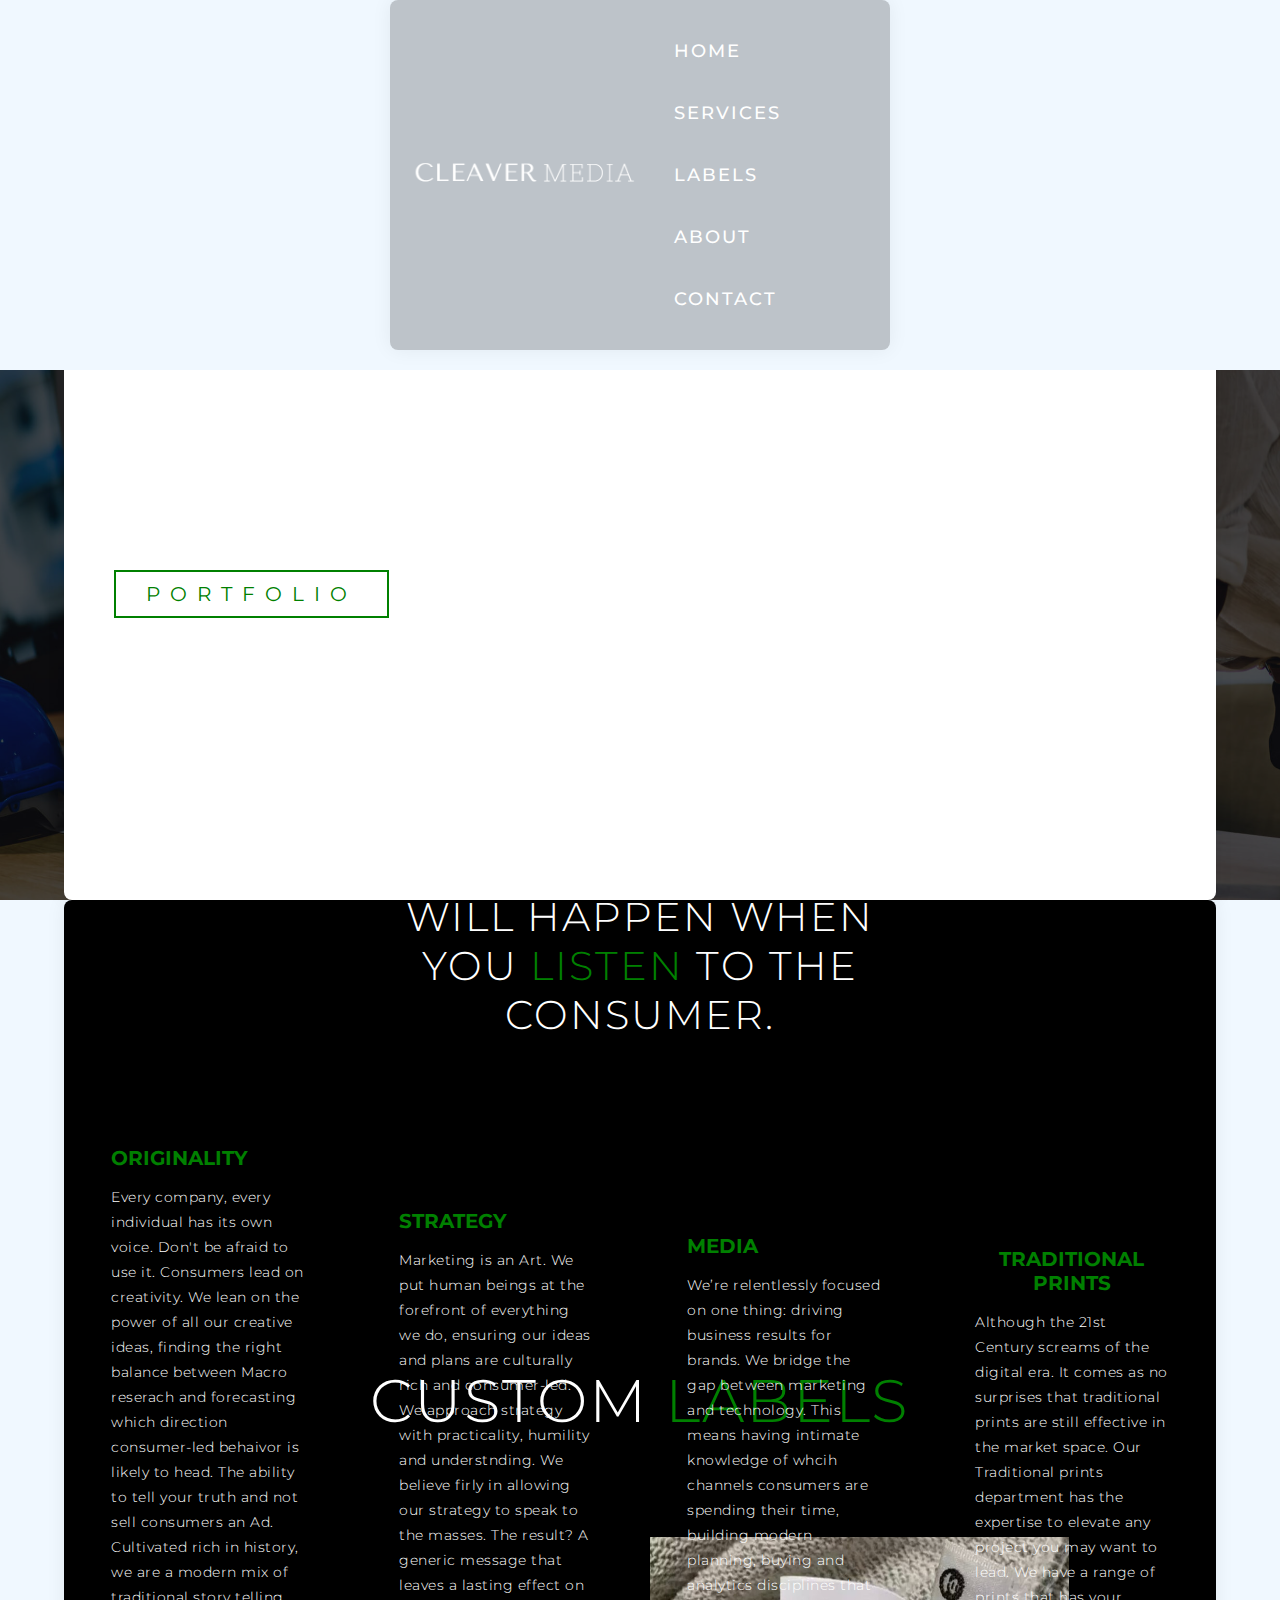
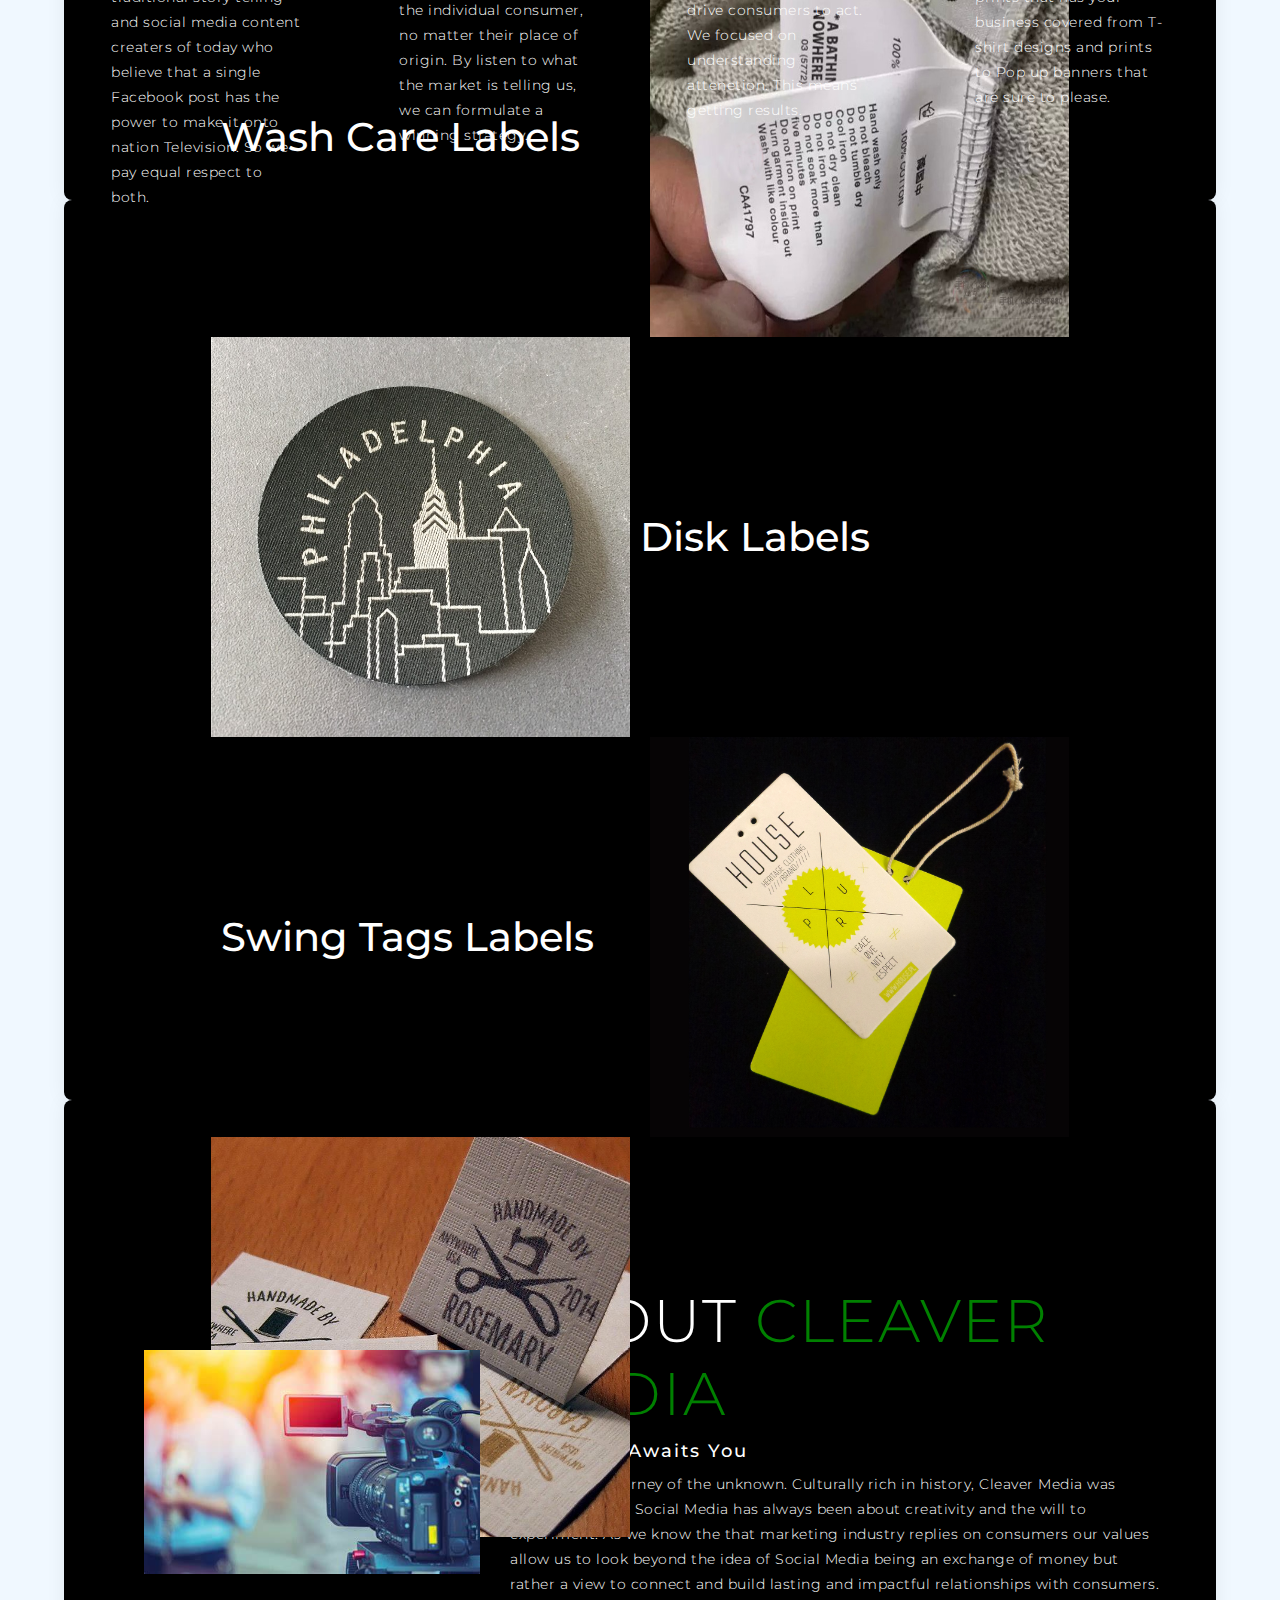
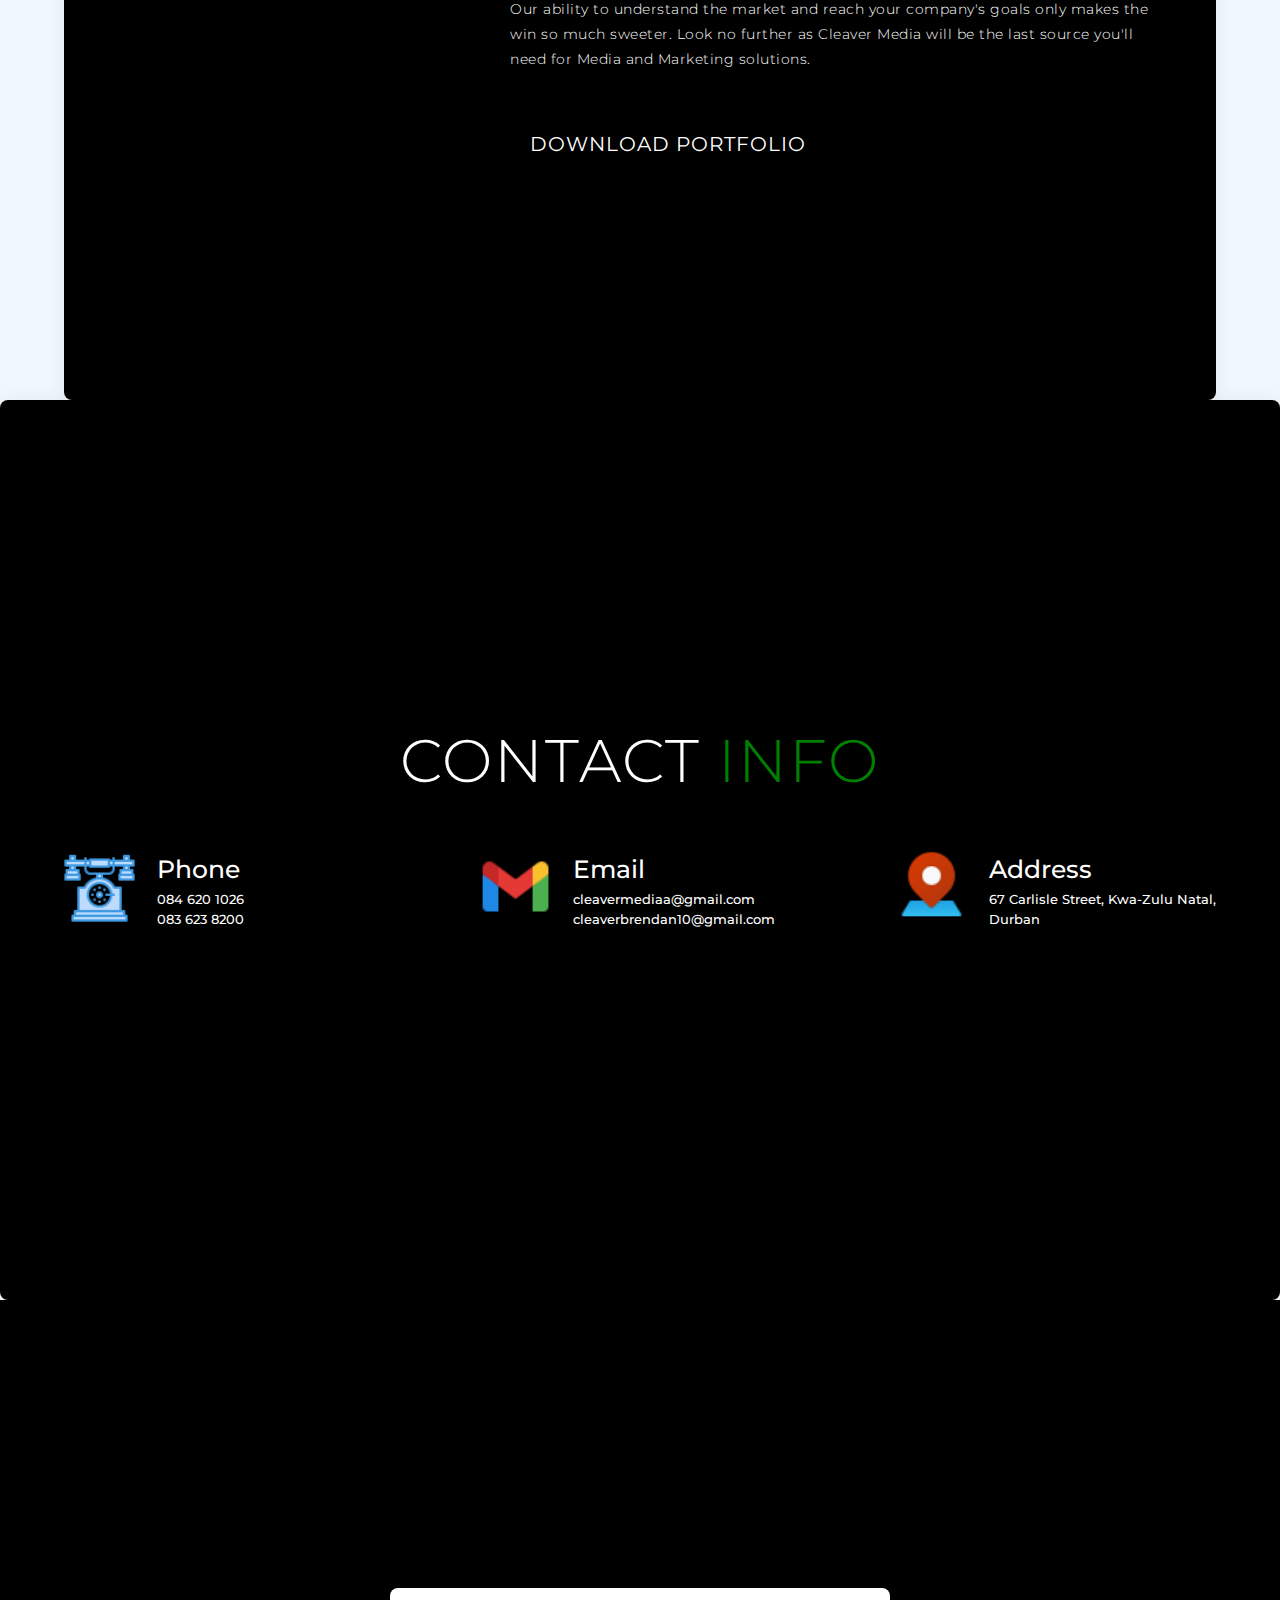
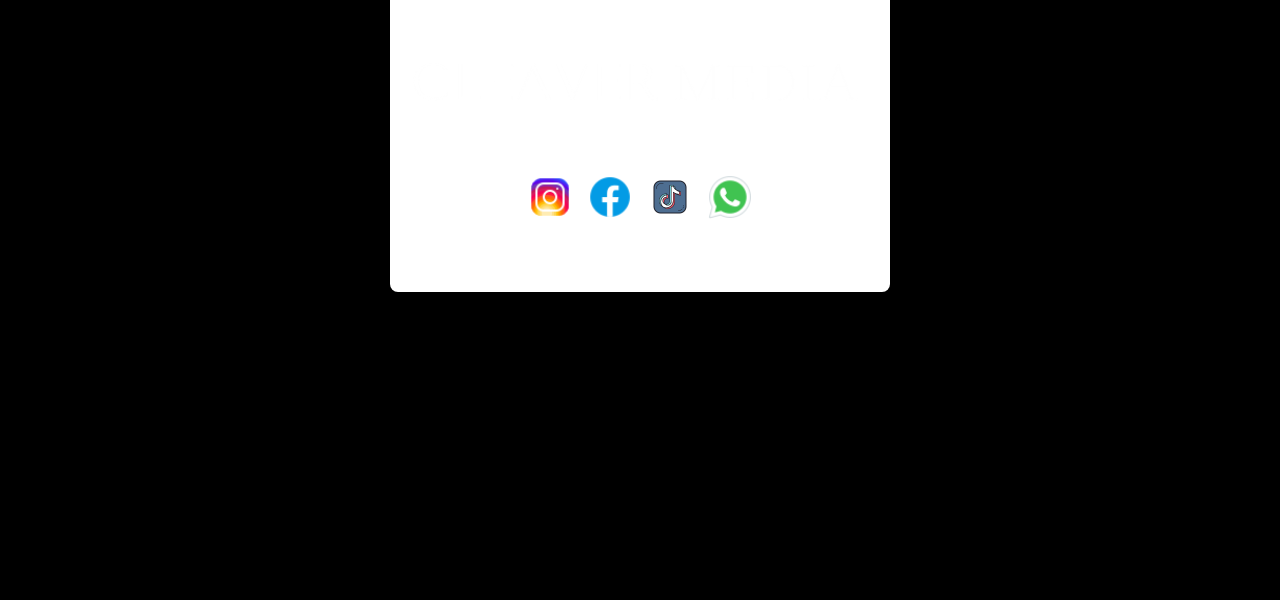
<file: index.html>
<!DOCTYPE html>
<html lang="en">

<head>
  <meta charset="UTF-8">
  <meta name="viewport" content="width=device-width, initial-scale=1.0">
  <link rel="stylesheet" href="style.css">
  <title>Cleaver Media</title>
</head>

<body>
  <!-- Header -->
  <section id="header">
    <div class="header container">
      <div class="image"> <img src="./Images/CLEAVER2.png" alt="">
      </div>
      <div class="nav-bar">
        <div class="brand">
            <a href="#hero">
            </a>
        </div>
        <div class="nav-list">
          <div class="hamburger">
            <div class="bar"></div>
          </div>
          <ul>
            <li><a href="#hero" data-after="Home">Home</a></li>
            <li><a href="#services" data-after="Service">Services</a></li>
            <li><a href="#projects" data-after="Projects">Labels</a></li>
            <li><a href="#about" data-after="About">About</a></li>
            <li><a href="#contact" data-after="Contact">Contact</a></li>
          </ul>
        </div>
      </div>
    </div>
  </section>
  <!-- End Header -->


  <!-- Hero Section  -->
  <section id="hero"> 
    <div class="hero container">
        <div>
            <h1>We don't create Ads.</h1>
            <h1> Social media is about the</h1>
            <h1>people.</h1>
            <a href="a" type="button" class="cta">Portfolio</a>
        </div>
    </div>
  </section>
  <!-- End Hero Section  -->

  <!-- Service Section -->
<section id="services">
  <div class="services container">
  <div class="service-top">
    <h1 class="section-title">Amazing things will happen when you <span>listen</span> to the consumer.</h1>
  </div>
  <div class="service-bottom">
    <div class="service-item">
        <h2>Originality</h2>
        <p> Every company, every individual has its own voice. Don't be afraid to use it. Consumers lead on creativity. We lean on the power of all our creative ideas, finding the right balance between Macro reserach and forecasting which direction consumer-led behaivor is likely to head. The ability to tell your truth and not sell consumers an Ad. Cultivated rich in history, we are a modern mix of traditional story telling and social media content creaters of today who believe that a single Facebook post has the power to make it onto nation Television. So we pay equal respect to both.
        </p>
    </div>
    <div class="service-item">
        <h2>Strategy</h2>
        <p> Marketing is an Art. We put human beings at the forefront of everything we do, ensuring our ideas and plans are culturally rich and consumer-led.  We approach strategy with practicality, humility and understnding. We believe firly in allowing our strategy to speak to the masses. The result? A generic message that leaves a lasting effect on the individual consumer, no matter their place of origin. By listen to what the market is telling us, we can formulate a winning strategy. 
        </p>
    </div>
    <div class="service-item">
        <h2>Media</h2>
        <p> We’re relentlessly focused on one thing: driving business results for brands. We bridge the gap between marketing and technology. This means having intimate knowledge of whcih channels consumers are spending their time, building modern planning, buying and analytics disciplines that drive consumers to act. We focused on understanding attenetion. This means getting results.
        </p>
    </div>
    <div class="service-item">
        <h2>Traditional Prints</h2>
        <p> Although the 21st Century screams of the digital era. It comes as no surprises that traditional prints are still effective in the market space. Our Traditional prints department has the expertise to elevate any project you may want to lead. We have a range of prints that has your business covered from T-shirt designs and prints to Pop up banners that are sure to please. 
        </p>
    </div>
  </div>
  </div>
  </section>
  <!-- End Service Section -->

  <section id="projects">
    <div class="projects container">
      <div class="projects-header">
        <h1 class="section-title">Custom <span>Labels</span></h1>
      </div>
      <div class="all-projects">
        <div class="project-item">
          <div class="project-info">
            <h1>Wash Care Labels</h1>
          </div>
          <div class="project-img">
            <img src="./Images/R (2).jpg" alt="img">
          </div>
        </div>
        <div class="project-item">
          <div class="project-info">
            <h1>Disk Labels</h1>
          </div>
          <div class="project-img">
            <img src="./Images/R (3).jpg" alt="img">
          </div>
        </div>
        <div class="project-item">
          <div class="project-info">
            <h1>Swing Tags Labels</h1>
          </div>
          <div class="project-img">
            <img src="./Images/R (1).jpg" alt="img">
          </div>
        </div>
        <div class="project-item">
          <div class="project-info">
            <h1>Over Fold Labels</h1>
          </div>
          <div class="project-img">
            <img src="./Images/R (4).jpg" alt="img">
          </div>
        </div>
      </div>
    </div>
  </section>
  <!-- End Projects Section -->


  <!-- About Section -->
  <section id="about">
    <div class="about container">
      <div class="col-left">
        <div class="about-img">
          <img src="./Images/OIP.jpg" alt="img">
        </div>
      </div>
      <div class="col-right">
        <h1 class="section-title">About <span>Cleaver Media</span></h1>
        <h2>The World Awaits You</h2>
        <p>Through the journey of the unknown. Culturally rich in history, Cleaver Media was founded in 2021. Social Media has always been about creativity and the will to experiment. As we know the that marketing industry replies on consumers our values allow us to look beyond the idea of Social Media being an exchange of money but rather a view to connect and build lasting and impactful relationships with consumers. Our ability to understand the market and reach your company's goals only makes the win so much sweeter. Look no further as Cleaver Media will be the last source you'll need for Media and Marketing solutions. </p>
        <a href="#" class="cta">Download Portfolio</a>
      </div>
    </div>
  </section>
  <!-- End About Section -->

  <!-- Contact Section -->
  <section id="contact">
    <div class="contact container">
      <div>
        <h1 class="section-title">Contact <span>info</span></h1>
      </div>
      <div class="contact-items">
        <div class="contact-item">
          <div class="icon"><img src="./Images/icons8-telephone-64.png" /></div>
          <div class="contact-info">
            <h1>Phone</h1>
            <h2>084 620 1026</h2>
            <h2>083 623 8200</h2>
          </div>
        </div>
        <div class="contact-item">
          <div class="icon"><img src="./Images/icons8-gmail-48.png" /></div>
          <div class="contact-info">
            <h1>Email</h1>
            <h2>cleavermediaa@gmail.com</h2>
            <h2>cleaverbrendan10@gmail.com</h2>
          </div>
        </div>
        <div class="contact-item">
          <div class="icon"><img src="./Images/icons8-address-48.png" /></div>
          <div class="contact-info">
            <h1>Address</h1>
            <h2>67 Carlisle Street, Kwa-Zulu Natal, Durban</h2>
          </div>
        </div>
      </div>
    </div>
    
  </section>
  <!-- End Contact Section -->

  <!-- Footer -->
  <section id="footer">
    <div class="footer container">
      <div class="brand">
        <img src="./Images/CLEAVER2.png" alt="">
      </div>
      <h2>Let's Connect</h2>
      <div class="social-icon">
        <div class="social-item">
          <a href="https://www.instagram.com/cleavermedia/"><img src="./Images/icons8-instagram-48 (1).png" /></a>
        </div>
        <div class="social-item">
          <a href="https://www.facebook.com/profile.php?id=100094186721261"><img src="./Images/icons8-facebook-48 (2).png" /></a>
        </div>
        <div class="social-item">
          <a href="#"><img src="./Images/icons8-tiktok-100.png" /></a>
        </div>
        <div class="social-item">
          <a href="https://wa.me/27846201026"><img src="./Images/icons8-whatsapp-48 (1).png" /></a>
        </div>
      </div>
      <p>Copyright © 2021 Cleaver Media. All rights reserved</p>
    </div>
  </section>
  <!-- End Footer -->
  <script src="./app.js"></script>
</body>

</html>
</file>
<file: style.css>
@import 'https://fonts.googleapis.com/css?family=Montserrat:300, 400, 700&display=swap';
* {
	padding: 0;
	margin: 0;
	box-sizing: border-box;
}
html {
	font-size: 10px;
	font-family: 'Montserrat', sans-serif;
	scroll-behavior: smooth;
}
a {
	text-decoration: none;
}
.container {
	min-height: 100vh;
	width: 100%;
	display: flex;
	align-items: center;
	justify-content: center;
}
img {
	height: 100%;
	width: 100%;
	object-fit: cover;
}
p {
	color: black;
	font-size: 1.4rem;
	margin-top: 5px;
	line-height: 2.5rem;
	font-weight: 300;
	letter-spacing: 0.05rem;
}
.section-title {
	font-size: 4rem;
	font-weight: 300;
	color: black;
	margin-bottom: 10px;
	text-transform: uppercase;
	letter-spacing: 0.2rem;
	text-align: center;
}
.section-title span {
	color: green;
}

.cta {
	display: inline-block;
	padding: 10px 30px;
	color: white;
	background-color: transparent;
	border: none;
	font-size: 2rem;
	text-transform: uppercase;
	letter-spacing: 0.1rem;
	margin-top: 30px;
	transition: 0.3s ease;
	transition-property: background-color, color;
}
.cta:hover {
	color: white;
	background-color: green;
}
.brand h1 {
	font-size: 3rem;
	text-transform: uppercase;
	color: white;
}
.brand h1 span {
	color: green;
}

/* Header section */
#header {
	position: fixed;
	z-index: 1000;
	left: 0;
	top: 0;
	width: 100vw;
	height: auto;
}

#header .header {
	min-height: 8vh;
	background-color: rgba(31, 30, 30, 0.24);
	transition: 0.3s ease background-color;
}
#header .nav-bar {
	display: flex;
	align-items: center;
	justify-content: space-between;
	width: 100%;
	height: 100%;
	max-width: 1300px;
	padding: 0 10px;
}
#header .nav-list ul {
	list-style: none;
	position: absolute;
	background-color: rgb(31, 30, 30);
	width: 100vw;
	height: 100vh;
	left: 100%;
	top: 0;
	display: flex;
	flex-direction: column;
	justify-content: center;
	align-items: center;
	z-index: 1;
	overflow-x: hidden;
	transition: 0.5s ease left;
}
#header .nav-list ul.active {
	left: 0%;
}
#header .nav-list ul a {
	font-size: 2.5rem;
	font-weight: 500;
	letter-spacing: 0.2rem;
	text-decoration: none;
	color: white;
	text-transform: uppercase;
	padding: 20px;
	display: block;
}
#header .nav-list ul a::after {
	content: attr(data-after);
	position: absolute;
	top: 50%;
	left: 50%;
	transform: translate(-50%, -50%) scale(0);
	color: rgba(240, 248, 255, 0.021);
	font-size: 13rem;
	letter-spacing: 50px;
	z-index: -1;
	transition: 0.3s ease letter-spacing;
}
#header .nav-list ul li:hover a::after {
	transform: translate(-50%, -50%) scale(1);
	letter-spacing: initial;
}
#header .nav-list ul li:hover a {
	color: green;
}
#header .hamburger {
	height: 60px;
	width: 60px;
	display: inline-block;
	border: 3px solid white;
	border-radius: 50%;
	position: relative;
	display: flex;
	align-items: center;
	justify-content: center;
	z-index: 100;
	cursor: pointer;
	transform: scale(0.8);
	margin-right: 20px;
}
#header .hamburger:after {
	position: absolute;
	content: '';
	height: 100%;
	width: 100%;
	border-radius: 50%;
	border: 3px solid white;
	animation: hamburger_puls 1s ease infinite;
}
#header .hamburger .bar {
	height: 2px;
	width: 30px;
	position: relative;
	background-color: white;
	z-index: -1;
}
#header .hamburger .bar::after,
#header .hamburger .bar::before {
	content: '';
	position: absolute;
	height: 100%;
	width: 100%;
	left: 0;
	background-color: white;
	transition: 0.3s ease;
	transition-property: top, bottom;
}
#header .hamburger .bar::after {
	top: 8px;
}
#header .hamburger .bar::before {
	bottom: 8px;
}
#header .hamburger.active .bar::before {
	bottom: 0;
}
#header .hamburger.active .bar::after {
	top: 0;
}
/* End Header section */

/* Hero Section */
#hero {
	background-image: url(./Images/R.jpg);
	background-size: cover;
	background-position: top center;
	position: relative;
	z-index: 1;
}
#hero::after {
	content: '';
	position: absolute;
	left: 0;
	top: 0;
	height: 100%;
	width: 100%;
	background-color: black;
	opacity: 0.7;
	z-index: -1;
}
#hero .hero {
	max-width: 1200px;
	margin: 0 auto;
	padding: 0 50px;
	justify-content: flex-start;
}
#hero h1 {
	display: block;
	width: fit-content;
	font-size: 4rem;
	position: relative;
	color: transparent;
	animation: text_reveal 0.5s ease forwards;
	animation-delay: 1s;
}
#hero h1:nth-child(1) {
	animation-delay: 1s;
}
#hero h1:nth-child(2) {
	animation-delay: 2s;
}
#hero h1:nth-child(3) {
	animation: text_reveal_name 0.5s ease forwards;
	animation-delay: 3s;
}
#hero h1 span {
	position: absolute;
	top: 0;
	left: 0;
	height: 100%;
	width: 0;
	background-color: green;
	animation: text_reveal_box 1s ease;
	animation-delay: 0.5s;
}
#hero h1:nth-child(1) span {
	animation-delay: 0.5s;
}
#hero h1:nth-child(2) span {
	animation-delay: 1.5s;
}
#hero h1:nth-child(3) span {
	animation-delay: 2.5s;
}
#hero .cta{
	display: inline-block;
    padding: 10px 30px;
    color: green;
    background-color: transparent;
    border: 2px solid green;
    font-size: 2rem;
    text-transform: uppercase;
    letter-spacing: 1rem;
    margin-top: 30px;
    transition: .3s ease background-color;
    transition-property: background-color, color;
}
#hero .cta:hover{
	color: white;
    background-color: green;
}


/* End Hero Section */

/* Services Section */
#services .services {
	flex-direction: column;
	text-align: center;
	max-width: 1500px;
	margin: 0 auto;
	padding: 100px 0;
	background-color: black;
}
#services .section-title{
    color: white;
    font-size: 4rem;
    font-weight: 300;
    margin-bottom: 10px;
    text-transform: uppercase;
    letter-spacing: .2rem;
    text-align: center;
}
#services .section-title span{
    color: green;
}
#services .service-top {
	max-width: 500px;
	margin: 0 auto;
}
#services .service-bottom {
	display: flex;
	align-items: center;
	justify-content: center;
	flex-wrap: wrap;
	margin-top: 50px;
}
#services .service-item {
	flex-basis: 80%;
	display: flex;
	align-items: flex-start;
	justify-content: center;
	flex-direction: column;
	padding: 30px;
	border-radius: 10px;
	background-size: cover;
	margin: 10px 5%;
	position: relative;
	z-index: 1;
	overflow: hidden;
}
#services .service-item::after {
	content: '';
	position: absolute;
	left: 0;
	top: 0;
	height: 100%;
	width: 100%;
	
	opacity: 0.9;
	z-index: -1;
}
#services .service-bottom .icon {
	height: 80px;
	width: 80px;
	margin-bottom: 20px;
}
#services .service-item h2 {
	font-size: 2rem;
	color: green;
	margin-bottom: 10px;
	text-transform: uppercase;
}
#services .service-item p {
	color: white;
	text-align: left;
}
/* End Services Section */

/* Projects section */
#projects .projects {
	flex-direction: column;
	max-width: 1500px;
	margin: 0 auto;
	padding: 100px 0;
	background-color: black;
}
#projects .projects-header h1{
	margin-bottom: 50px;
	color: white;
	margin-bottom: 10rem;
	justify-content: top center;
}
#projects .all-projects {
	display: flex;
	align-items: center;
	justify-content: center;
	flex-direction: column;
}
#projects .project-item {
	display: flex;
	align-items: center;
	justify-content: center;
	flex-direction: column;
	width: fit-content;
	margin: 40px auto;
	overflow: hidden;
	border-radius: 10px;
}
#projects .project-info {
	padding: 0px;
	flex-basis: 50%;
	height: 100%;
	display: flex;
	align-items: flex-start;
	justify-content: center;
	flex-direction: column;
	background-image: black;
	color: white;
	margin: 1rem;
}
#projects .project-info h1 {
	font-size: 4rem;
	font-weight: 500;
}
#projects .project-info h2 {
	font-size: 1.8rem;
	font-weight: 500;
	margin-top: 10px;
}
#projects .project-info p {
	color: white;
}
#projects .project-img {
	flex-basis: 50%;
	height: 300px;
	overflow: hidden;
	position: relative;
}
#projects .project-img:after {
	content: '';
	position: absolute;
	left: 0;
	top: 0;
	height: 100%;
	width: 100%;
	opacity: 0.7;
}
#projects .project-img img {
	transition: 0.3s ease transform;
}
#projects .project-item:hover .project-img img {
	transform: scale(1.1);
}
/* End Projects section */

/* About Section */
#about .about {
	flex-direction: column-reverse;
	text-align: center;
	max-width: 1500px;
	margin: 0 auto;
	padding: 100px 20px;
	background-color: black;
}
#about .section-title{
	color: white;
}
#about .col-left {
	width: 250px;
	height: 360px;
	color: white;
}
#about .col-right {
	width: 100%;
	color: white;
}
#about .col-right h2 {
	font-size: 1.8rem;
	font-weight: 500;
	letter-spacing: 0.2rem;
	margin-bottom: 10px;
	color: white;
}
#about .col-right p {
	margin-bottom: 20px;
	color: white;
}
#about .col-right .cta {
	color: white;
	margin-bottom: 50px;
	padding: 10px 20px;
	font-size: 2rem;
}
#about .col-left .about-img {
	height: fit-content;
	width: fit-content;
	position: relative;
	
	
}
#about .col-left .about-img::after {
	content: '';
	position: absolute;
	left: -33px;
	top: 19px;
	height: 98%;
	width: 98%;
	border: 7px solid green;
	z-index: -1;
}
/* End About Section */

/* contact Section */
#contact .contact {
	flex-direction: column;
	max-width: 1500px;
	margin: 0 auto;
	width: 100%;
	background-color: black;
}
#contact .section-title{
	color: white;
}
#contact .contact-items {
	/* max-width: 400px; */
	width: 100%;
}
#contact .contact-item {
	width: 80%;
	padding: 20px;
	text-align: center;
	border-radius: 10px;
	padding: 30px;
	margin: 30px;
	display: flex;
	justify-content: center;
	align-items: center;
	flex-direction: column;
	box-shadow: 0px 0px 18px 0 #0000002c;
	transition: 0.3s ease box-shadow;
}
#contact .contact-item:hover {
	box-shadow: 0px 0px 5px 0 #0000002c;
}
#contact .icon {
	width: 70px;
	margin: 0 auto;
	margin-bottom: 10px;
}
#contact .contact-info h1 {
	font-size: 2.5rem;
	font-weight: 500;
	margin-bottom: 5px;
	color: white;
}
#contact .contact-info h2 {
	font-size: 1.3rem;
	line-height: 2rem;
	font-weight: 500;
	color: white;
}
/*End contact Section */

/* Footer */
#footer {
	background-color: black;
}
#footer .footer {
	min-height: 200px;
	flex-direction: column;
	padding-top: 50px;
	padding-bottom: 10px;
}
#footer h2 {
	color: white;
	font-weight: 500;
	font-size: 1.8rem;
	letter-spacing: 0.1rem;
	margin-top: 10px;
	margin-bottom: 10px;
}
#footer .social-icon {
	display: flex;
	margin-bottom: 30px;
}
#footer .social-item {
	height: 50px;
	width: 50px;
	margin: 0 5px;
}
#footer .social-item img {
	transition: 0.3s ease filter;
}
#footer p {
	color: white;
	font-size: 1.3rem;
}
/* End Footer */

/* Keyframes */
@keyframes hamburger_puls {
	0% {
		opacity: 1;
		transform: scale(1);
	}
	100% {
		opacity: 0;
		transform: scale(1.4);
	}
}
@keyframes text_reveal_box {
	50% {
		width: 100%;
		left: 0;
	}
	100% {
		width: 0;
		left: 100%;
	}
}
@keyframes text_reveal {
	100% {
		color: white;
	}
}
@keyframes text_reveal_name {
	100% {
		color: white;
		font-weight: 500;
	}
}
/* End Keyframes */

/* Media Query For Tablet */
@media only screen and (min-width: 768px) {
	.cta {
		font-size: 2.5rem;
		padding: 20px 60px;
	}
	h1.section-title {
		font-size: 6rem;
	}

	/* Hero */
	#hero h1 {
		font-size: 7rem;
	}
	/* End Hero */

	/* Services Section */
	#services .service-bottom .service-item {
		flex-basis: 45%;
		margin: 2.5%;
	}
	/* End Services Section */

	/* Project */
	#projects .project-item {
		flex-direction: row;
	}
	#projects .project-item:nth-child(even) {
		flex-direction: row-reverse;
	}
	#projects .project-item {
		height: 400px;
		margin: 0;
		width: 100%;
		border-radius: 0;
	}
	#projects .all-projects .project-info {
		height: 100%;
	}
	#projects .all-projects .project-img {
		height: 100%;
	}
	/* End Project */

	/* About */
	#about .about {
		flex-direction: row;
	}
	#about .col-left {
		width: 600px;
		height: 400px;
		padding-left: 60px;
	}
	#about .about .col-left .about-img::after {
		left: -45px;
		top: 34px;
		height: 98%;
		width: 98%;
		border: 10px solid green;
	}
	#about .col-right {
		text-align: left;
		padding: 30px;
	}
	#about .col-right h1 {
		text-align: left;
	}
	/* End About */

	/* contact  */
	#contact .contact {
		flex-direction: column;
		padding: 100px 0;
		align-items: center;
		justify-content: center;
		min-width: 20vh;
	}
	#contact .contact-items {
		width: 100%;
		display: flex;
		flex-direction: row;
		justify-content: space-evenly;
		margin: 0;
	}
	#contact .contact-item {
		width: 30%;
		margin: 0;
		flex-direction: row;
	}
	#contact .contact-item .icon {
		height: 100px;
		width: 100px;
	}
	#contact .contact-item .icon img {
		object-fit: contain;
	}
	#contact .contact-item .contact-info {
		width: 100%;
		text-align: left;
		padding-left: 20px;
	}
	* {
  padding: 0;
  margin: 0;
  box-sizing: border-box;
}
body {
  font-family: "Montserrat";
}
section {
  height: 100vh;
  width: 100%;
  background-color: aliceblue;
  display: flex;
  align-items: center;
  justify-content: center;
  flex-direction: column;
}
.container {
  width: 90%;
  max-width: 500px;
  margin: 0 auto;
  padding: 20px;
  box-shadow: 0px 0px 20px #00000010;
  background-color: white;
  border-radius: 8px;
  margin-bottom: 20px;
}
.form-group {
  width: 100%;
  margin-top: 20px;
  font-size: 20px;
}
.form-group input,
.form-group textarea {
  width: 100%;
  padding: 5px;
  font-size: 18px;
  border: 1px solid rgba(128, 128, 128, 0.199);
  margin-top: 5px;
}

textarea {
  resize: vertical;
}
button[type="submit"] {
  width: 100%;
  border: none;
  outline: none;
  padding: 20px;
  font-size: 24px;
  border-radius: 8px;
  font-family: "Montserrat";
  color: rgb(27, 166, 247);
  text-align: center;
  cursor: pointer;
  margin-top: 10px;
  transition: 0.3s ease background-color;
}
button[type="submit"]:hover {
  background-color: rgb(214, 226, 236);
}
#status {
  width: 90%;
  max-width: 500px;
  text-align: center;
  padding: 10px;
  margin: 0 auto;
  border-radius: 8px;
}
#status.success {
  background-color: rgb(211, 250, 153);
  animation: status 4s ease forwards;
}
#status.error {
  background-color: rgb(250, 129, 92);
  color: white;
  animation: status 4s ease forwards;
}
@keyframes status {
  0% {
    opacity: 1;
    pointer-events: all;
  }
  90% {
    opacity: 1;
    pointer-events: all;
  }
  100% {
    opacity: 0;
    pointer-events: none;
  }
}
	/* End contact  */
}
/* End Media Query For Tablet */

/* Media Query For Desktop */
@media only screen and (min-width: 1200px) {
	/* header */
	#header .hamburger {
		display: none;
	}
	#header .nav-list ul {
		position: initial;
		display: block;
		height: auto;
		width: fit-content;
		background-color: transparent;
	}
	#header .nav-list ul li {
		display: inline-block;
	}
	#header .nav-list ul li a {
		font-size: 1.8rem;
	}
	#header .nav-list ul a:after {
		display: none;
	}
	/* End header */

	#services .service-bottom .service-item {
		flex-basis: 22%;
		margin: 1.5%;
	}
}
/* End  Media Query For Desktop */
</file>
